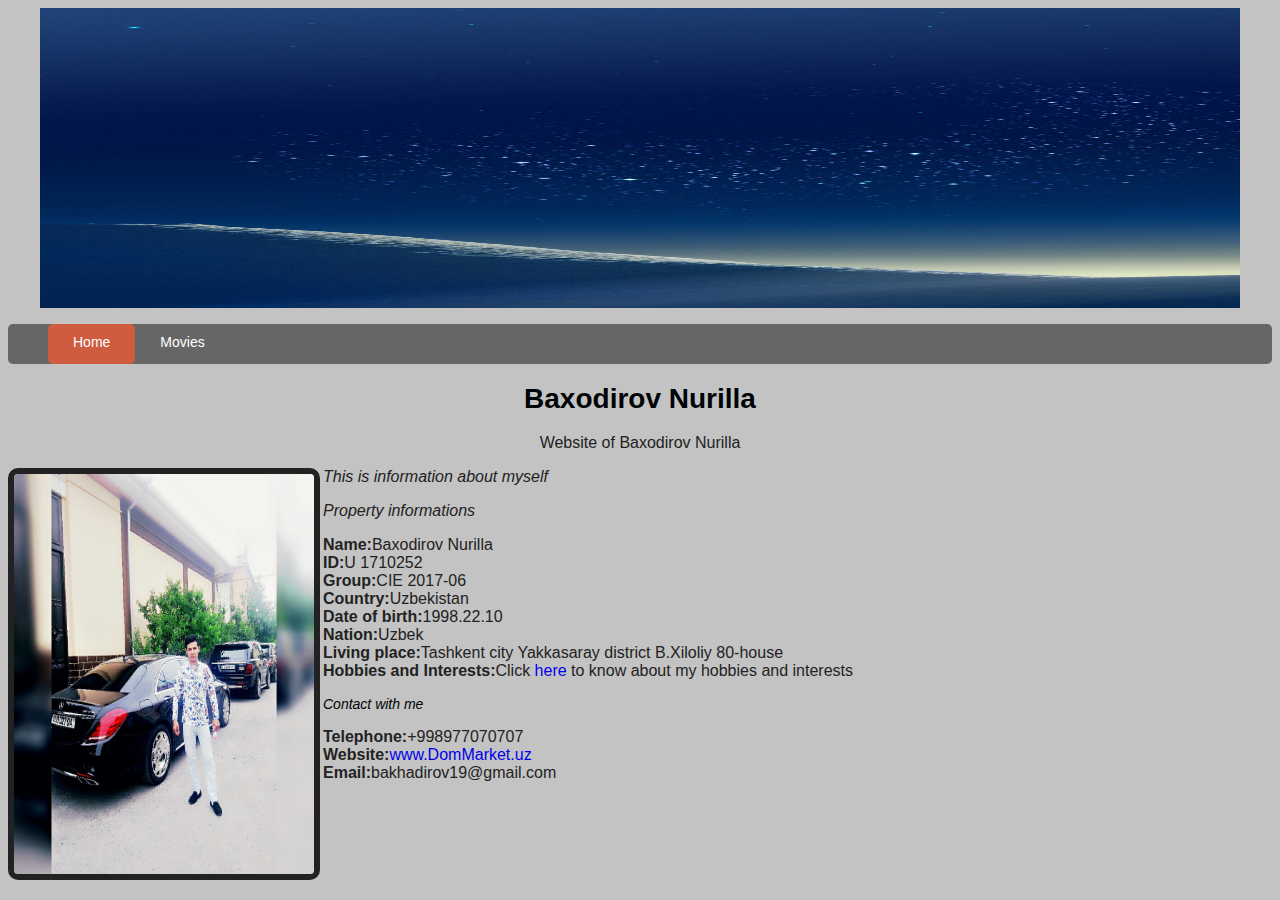
<file: index.html>
<html> 
<head>
<meta charset="UTF-8">
 <title>www.NuriK.uz</title>
<link rel="stylesheet"href="style.css"type="text/css" />
<meta name="viewpart" content="width=devise-width, initial-scale=1.0">
 </head>
 <body>
<p align="center"><img src="rasm-1.jpg" width="1200" height="300">
<header class="mainHeader">
 <nav><ul>
<li class="active"><a href="#">Home</a></li>
<li><a href="movies.html">Movies</a></li>
</ul></nav>
<h1 align="center">Baxodirov Nurilla</h1></p>

<p align="center">
<front size="7"face="Verdana"color="#009900">Website of Baxodirov Nurilla</font>
</p>
<p>
<img src="rasm-2.jpg"align="left"width="300"height="400"border="6">
<i>This is information about myself</i>
<p>
<i>Property informations</i>
<p>
<b>Name:</b>Baxodirov Nurilla<br>
<b>ID:</b>U 1710252<br>
<b>Group:</b>CIE 2017-06<br>
<b>Country:</b>Uzbekistan<br>
<b>Date of birth:</b>1998.22.10<br>
<b>Nation:</b>Uzbek<br>
<b>Living place:</b>Tashkent city Yakkasaray district B.Xiloliy 80-house<br>
<b>Hobbies and Interests:</b>Click <a href="about.html">here</a> to know about my hobbies and interests <br/>
</p>
<i>Contact with me</i>
<p>
<b>Telephone:</b>+998977070707<br>
<b>Website:</b><a href="http://dommarket.uz" target="_blank">www.DomMarket.uz</a><br>
<b>Email:</b>bakhadirov19@gmail.com<br>
</p>
</body>
</html>
</file>
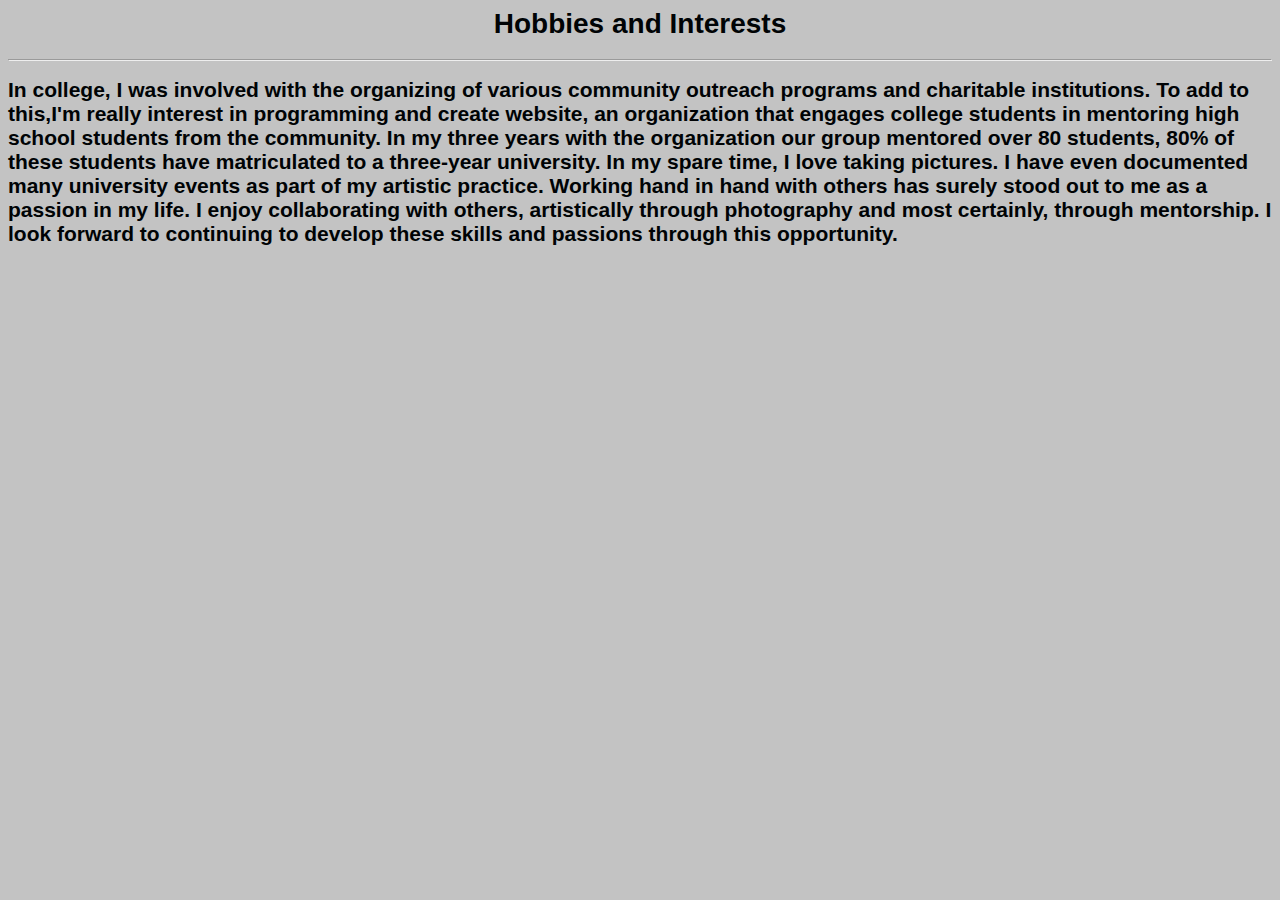
<file: about.html>
<html>
<head> 
     <meta charset="UTF-8">
	 <title> Hobbies and Interest</title>
	 <link rel="stylesheet"href="style.css"type="text/css" />
</head>
<body> 
      	<h1 align="center">Hobbies and Interests</h1></p>
        <hr/>
       <h2>In college, I was involved with the organizing of various community outreach programs and charitable institutions. To add to this,I'm really interest in programming and create website, an organization that engages college students in mentoring high school students from the community. In my three years with the organization our group mentored over 80 students, 80% of these students have matriculated to a three-year university.
In my spare time, I love taking pictures. I have even documented many university events as part of my artistic practice. Working hand in hand with others has surely stood out to me as a passion in my life. I enjoy collaborating with others, artistically through photography and most certainly, through mentorship. I look forward to continuing to develop these skills and passions through this opportunity.</h3>
</body>
</html>
</file>
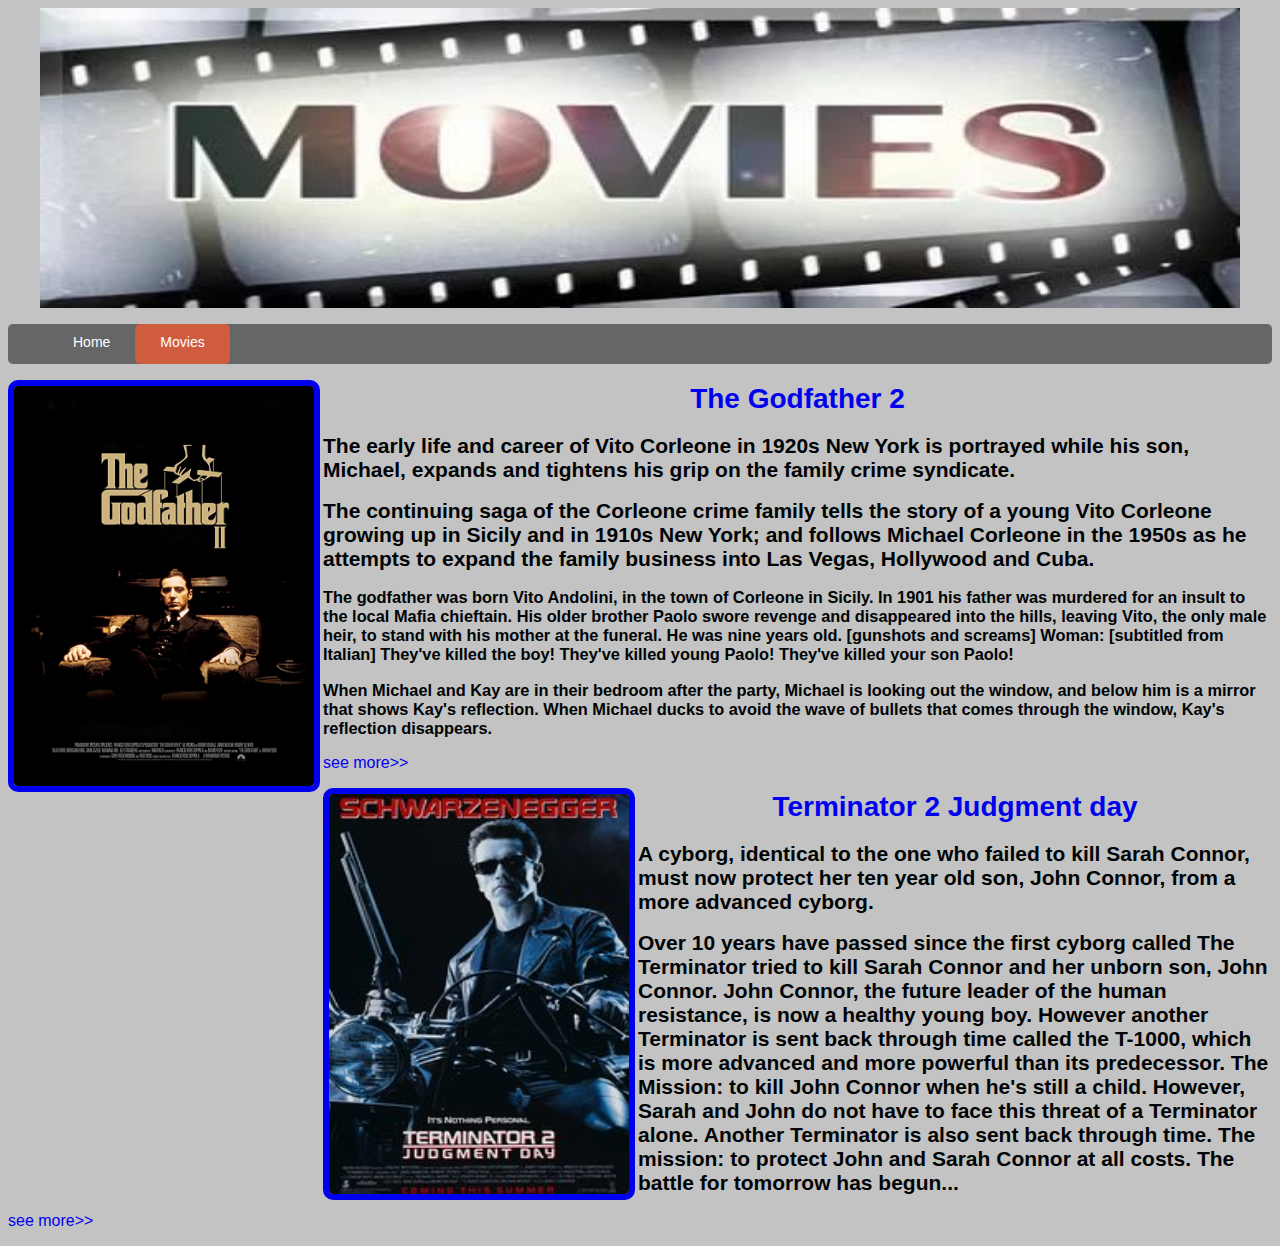
<file: movies.html>
<html>
<head>
    <title>Movies</title>
	<meta charset="UTF-8">
	<link rel="stylesheet"href="style.css"type="text/css" />
<meta name="viewpart" content="width=devise-width, initial-scale=1.0">
</head>
<body>
<a href="http://www.imdb.com">
<p align="center"><img src="photo.jpg" width="1200" height="300"></a>
<header class="mainHeader">
<nav><ul>
<li><a href="index.html">Home</a></li>
<li class="active"><a href="#">Movies</a></li>
</ul></nav></p>
<p>
<a href="http://www.imdb.com/title/tt0071562">
<img src="godfather.jpg"align="left"width="300"height="400"border="6">
</a>
<a href="http://www.imdb.com/title/tt0071562"><p align="center"><h1>The Godfather 2</h1>
</a>
</p>
<h2>The early life and career of Vito Corleone in 1920s New York is portrayed while his son, Michael, expands and tightens his grip on the family crime syndicate. </h2>
<h2>The continuing saga of the Corleone crime family tells the story of a young Vito Corleone growing up in Sicily and in 1910s New York; and follows Michael Corleone in the 1950s as he attempts to expand the family business into Las Vegas, Hollywood and Cuba.</h2>
<h3> The godfather was born Vito Andolini, in the town of Corleone in Sicily. In 1901 his father was murdered for an insult to the local Mafia chieftain. His older brother Paolo swore revenge and disappeared into the hills, leaving Vito, the only male heir, to stand with his mother at the funeral. He was nine years old.
[gunshots and screams]
Woman: [subtitled from Italian] They've killed the boy! They've killed young Paolo! They've killed your son Paolo!</h3>
<h3>When Michael and Kay are in their bedroom after the party, Michael is looking out the window, and below him is a mirror that shows Kay's reflection. When Michael ducks to avoid the wave of bullets that comes through the window, Kay's reflection disappears.</h3>
<p><a href="http://www.imdb.com/title/tt0071562">see more>></a>
<p>
<a href="http://www.imdb.com/title/tt0103064">
<img src="terminator.jpg"align="left"width="300"height="400"border="6">
</a>
</p>
<a href="http://www.imdb.com/title/tt0071562"><p align="center"><h1>Terminator 2 Judgment day</h1></a>
<h2>A cyborg, identical to the one who failed to kill Sarah Connor, must now protect her ten year old son, John Connor, from a more advanced cyborg.</h2>
<h2>Over 10 years have passed since the first cyborg called The Terminator tried to kill Sarah Connor and her unborn son, John Connor. John Connor, the future leader of the human resistance, is now a healthy young boy. However another Terminator is sent back through time called the T-1000, which is more advanced and more powerful than its predecessor. The Mission: to kill John Connor when he's still a child. However, Sarah and John do not have to face this threat of a Terminator alone. Another Terminator is also sent back through time. The mission: to protect John and Sarah Connor at all costs. The battle for tomorrow has begun...</h2>
<p><a href="http://www.imdb.com/title/tt0103064">see more>></a></p>
</body>
</html>
</file>
<file: style.css>
body{
	background: url('foto.png');
	color: #000305;
	font-size: 87.5%; 
	font-family: Arial, 'Lucida Sans Unicode';
	line-height: 1,5;
	text-align:left;
}
a{
	text-decoration:none;
	text-align: center;
}
a: link, a:visited{
	background-color:#CF5C3F;
	color:#FFF;
	border-radius:5px;
	-moz-border-radius:5px;
	-webkit-border-radius:5px;
}
a:hover, a:active{
	background-color:#CF5C3F;
	color:#FFF;
	border-radius:5px;
	-moz-border-radius:5px;
	-webkit-border-radius:5px;
}
.body{
	margin:0 auto;
	width:70%;
	clear:both;
}
.mainHeader img{
	border-radius:10px;
	-moz-border-radius:10px;
	-webkit-border-radius:10px;
}
.mainHeader nav {
	background-color: #666;
	height:40px;
	border-radius:5px;
	-moz-border-radius:5px;
	-webkit-border-radius:5px;
}
.mainHeader nav ul{
	list-style:none;
	margin:0 auto;
}
.mainHeader nav ul li{
	float:left;
	display:inline;
}
.mainHeader nav a:link, .mainHeader nav a:visited{
	color:#FFF;
	display:inline-block;
	padding:10px 25px;
	height:20px;
}
.mainHeader nav a:hover, .mainHeader nav a:active,
.mainHeader nav .active a:link, .mainHeader nav .active a:visited{
	background-color:#CF5C3F;
	text-shadow:none;
}
.mainHeader nav ul li a {
	border-radius:5px;
	-moz-border-radius:5px;
	-webkit-border-radius:5px;
}
h1{
	text-align: center;
}
p {
    
font-family: Verdana, sans-serif;   
font-size:12pt;
color: #222222;
}
</file>
